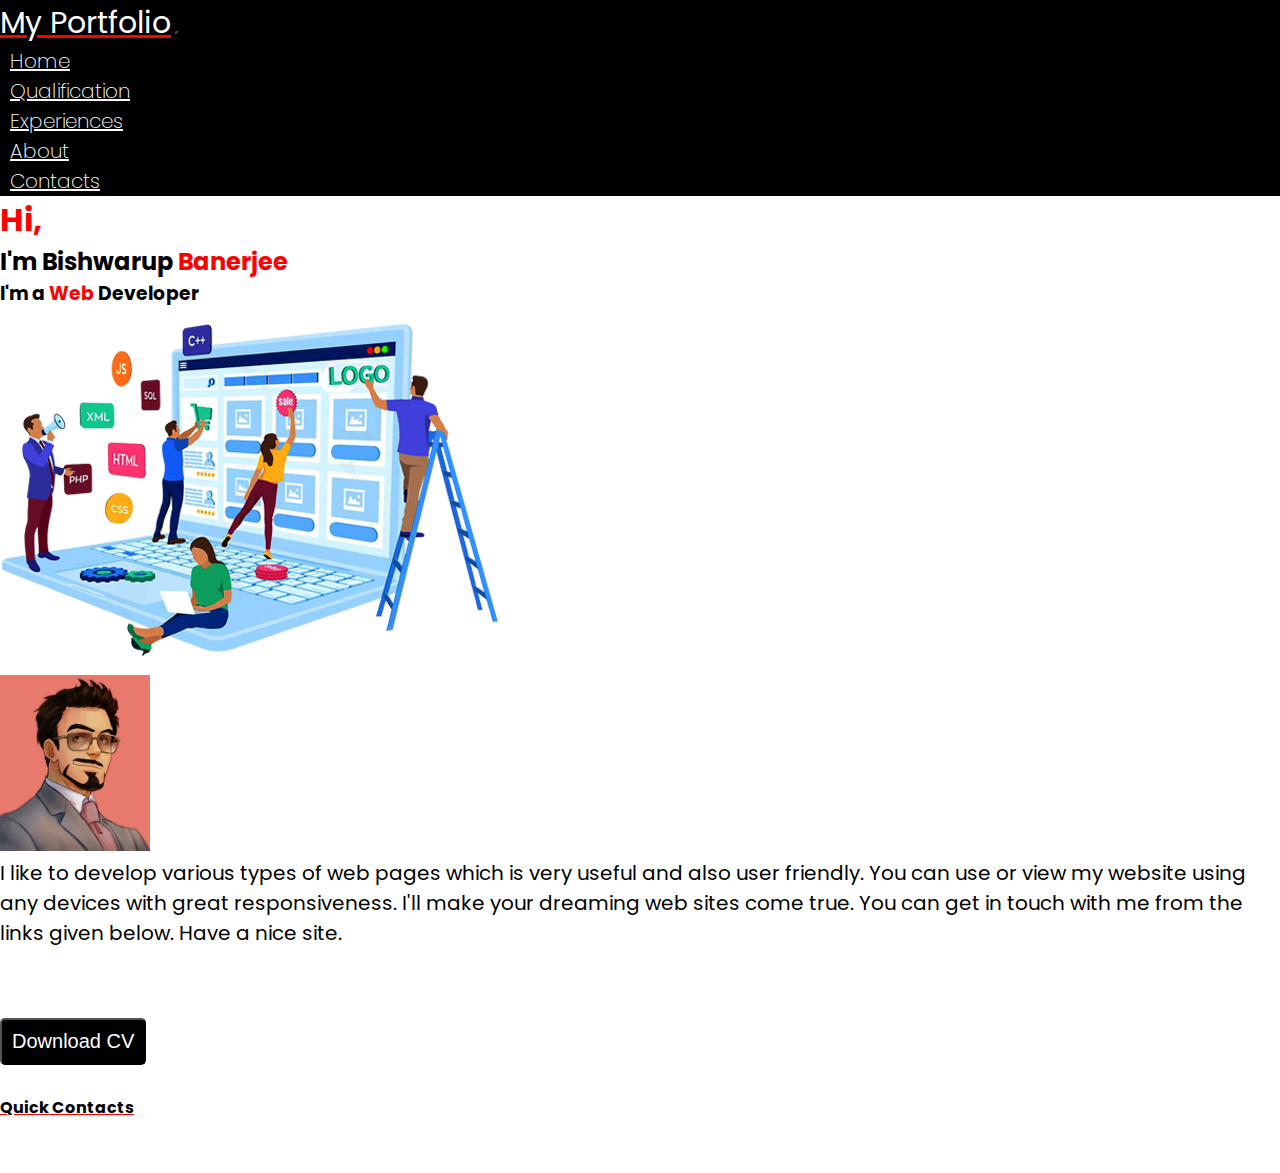
<file: index.html>
<!DOCTYPE html>
<html lang="en">
<head>
    <meta charset="UTF-8">
    <meta http-equiv="X-UA-Compatible" content="IE=edge">
    <meta name="viewport" content="width=device-width, initial-scale=1.0">
    
    <!-- Bootstrap CSS Link -->
    <link href="https://cdn.jsdelivr.net/npm/bootstrap@5.0.2/dist/css/bootstrap.min.css" rel="stylesheet" integrity="sha384-EVSTQN3/azprG1Anm3QDgpJLIm9Nao0Yz1ztcQTwFspd3yD65VohhpuuCOmLASjC" crossorigin="anonymous">

    <!-- My Own CSS link -->
    <link rel="stylesheet" href="./CSS/style.css">

    <!-- Fontawesome link -->
    <link rel="stylesheet" href="https://cdnjs.cloudflare.com/ajax/libs/font-awesome/6.4.0/css/all.min.css" integrity="sha512-iecdLmaskl7CVkqkXNQ/ZH/XLlvWZOJyj7Yy7tcenmpD1ypASozpmT/E0iPtmFIB46ZmdtAc9eNBvH0H/ZpiBw==" crossorigin="anonymous" referrerpolicy="no-referrer" />

    <!-- Google fonts link -->
    <link rel="preconnect" href="https://fonts.googleapis.com">
    <link rel="preconnect" href="https://fonts.gstatic.com" crossorigin>
    <link href="https://fonts.googleapis.com/css2?family=Poppins:ital,wght@0,300;0,500;1,200&display=swap" rel="stylesheet">

    <title>My Portfolio</title>
</head>
<body>

    <!-- Navbar Started -->
    <nav class="navbar navbar-expand-lg navbar-light bg-light">
        <div class="container-fluid header">
          <a class="navbar-brand" href="#">My Portfolio</a>
          <button class="navbar-toggler" type="button" data-bs-toggle="collapse" data-bs-target="#navbarNav" aria-controls="navbarNav" aria-expanded="false" aria-label="Toggle navigation">
            <span class="navbar-toggler-icon"></span>
          </button>
          <div class="collapse navbar-collapse" id="navbarNav">
            <ul class="navbar-nav menu">
              <li class="nav-item">
                <a class="nav-link px-4" aria-current="page" href="index.html"><i class="fa-solid fa-house"></i> Home</a>
              </li>
              <li class="nav-item">
                <a class="nav-link px-4" href="qualification.html"><i class="fa-solid fa-book"></i> Qualification</a>
              </li>
              <li class="nav-item">
                <a class="nav-link px-4" href="experiences.html"><i class="fa-solid fa-award"></i> Experiences</a>
              </li>
              <li class="nav-item">
                <a class="nav-link px-4" href="about.html" ><i class="fa-solid fa-circle-info"></i> About</a>
              </li>
              <li class="nav-item">
                <a class="nav-link px-4" href="contact.html" ><i class="fa-solid fa-phone"></i> Contacts</a>
              </li>
            </ul>
          </div>
        </div>
      </nav>

      <!-- Main page start -->

<div class="row w-100">
  <div class="col-md-6 py-md-4">
    <div class="container board bg-warning p-4">
        <h1 class="Hi textcolor">Hi,</h1>
        <h2>I'm Bishwarup <span class="textcolor">Banerjee</span></h2>
        <h3>I'm a <span class="textcolor">Web</span> Developer</h3>
        <img class="img-fluid" src="images/Website-Development.png" alt="">
    </div>
  </div>
    <div class="col-md-6 py-4">
      <div class="container">
        <img class="img-fluid profilepic" src="images/men.jpg" alt=""><br>
        <span class="speech">I like to develop various types of web pages which is very useful and also user friendly. You can use or view my website using any devices with great responsiveness. I'll make your dreaming web sites come true. You can get in touch with me from the links given below. Have a nice site.</span> <br>
        
      <div class="row area">
        <div class="col-md-6">
          <a href="BIODATA - Copy.docx"><button class="mybtn">Download CV</button></a>
        </div>

        <div class="col-md-6">
        <h4 class="note">Quick Contacts</h4>
        <div class="container icons">
        <a href="https://www.facebook.com/login/"><i class="fa-brands fa-facebook"></i></a>
        <a href="https://www.instagram.com/accounts/login/"><i class="fa-brands fa-instagram social"></i></a>
        <a href="https://wa.me/7059539009"><i class="fa-brands fa-whatsapp social2"></i></a>
        <a href="tel: 7059539009"><i class="fa-solid fa-phone social3"></i></a>
        </div>
        </div>
    </div>
    </div>
   
</div>


    <!-- Bootstrap JS link -->
    <script src="https://cdn.jsdelivr.net/npm/bootstrap@5.0.2/dist/js/bootstrap.bundle.min.js" integrity="sha384-MrcW6ZMFYlzcLA8Nl+NtUVF0sA7MsXsP1UyJoMp4YLEuNSfAP+JcXn/tWtIaxVXM" crossorigin="anonymous"></script>
</body>
</html>
</file>
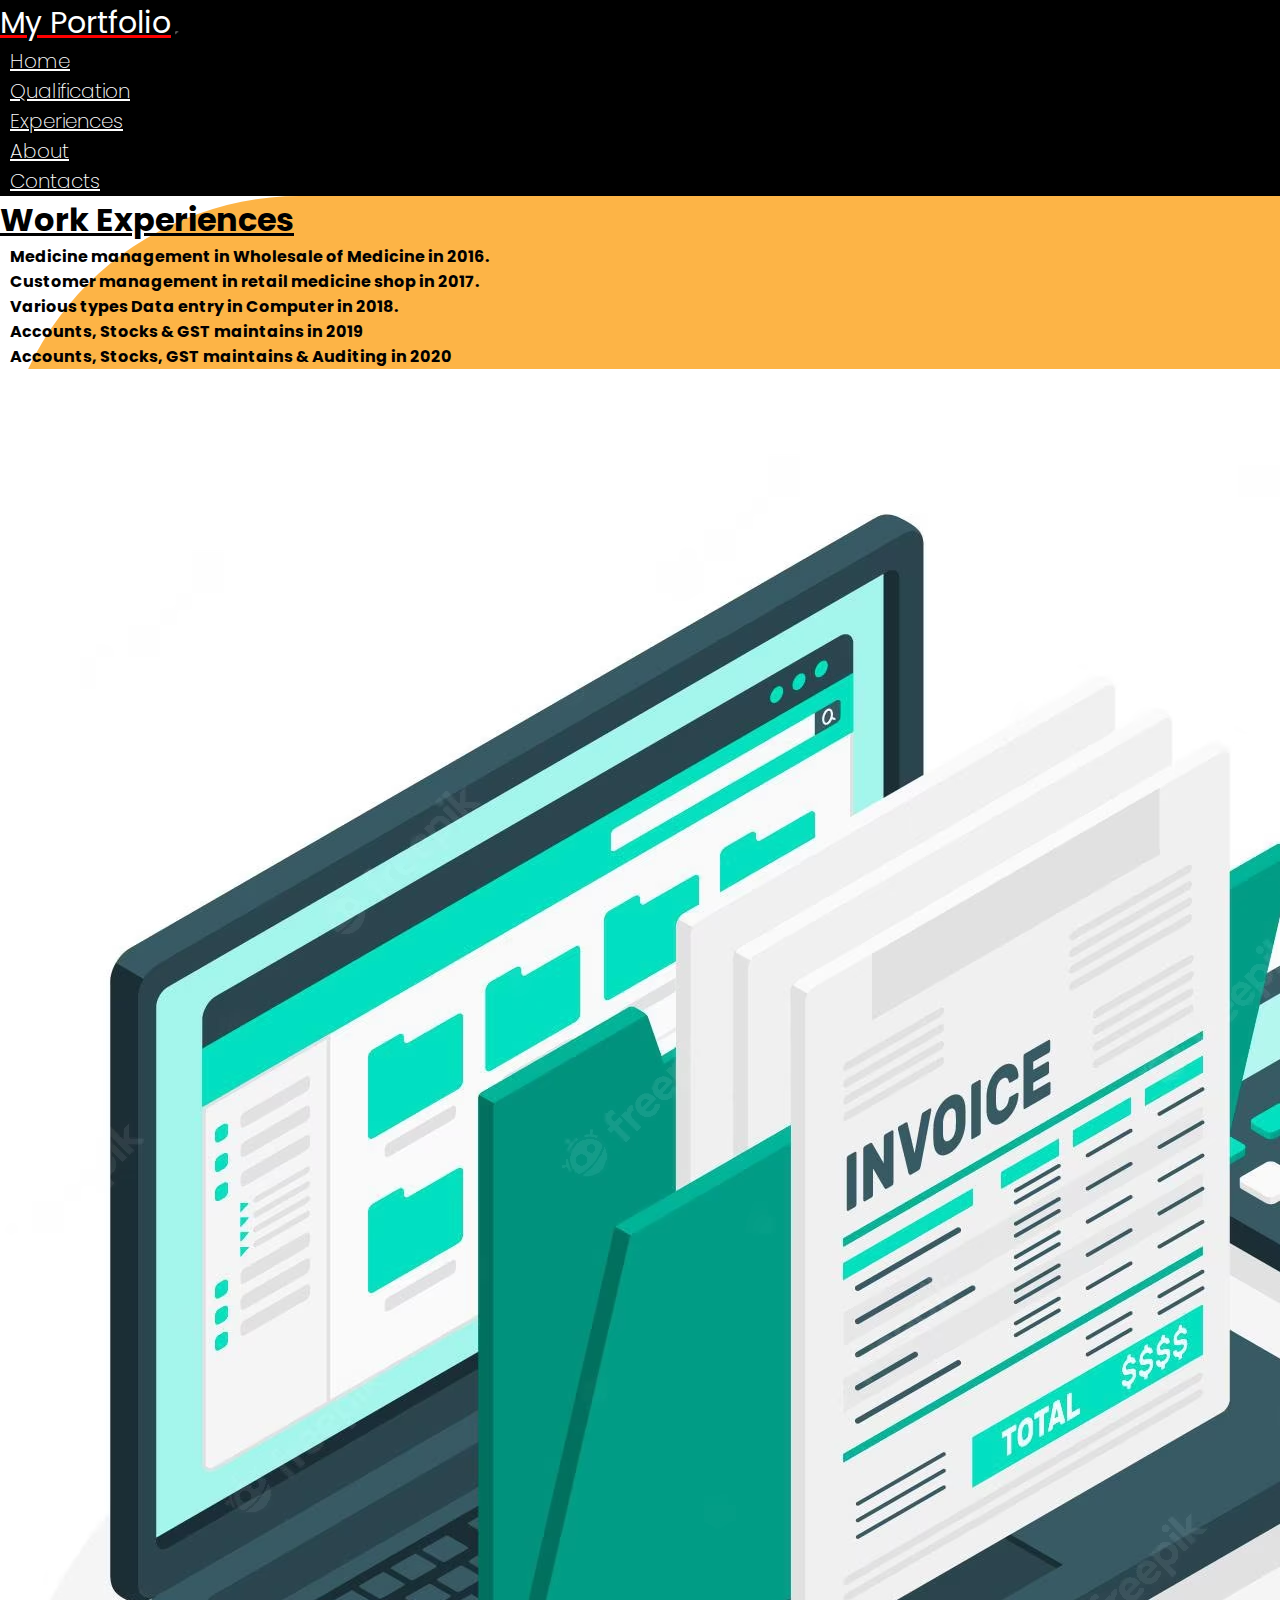
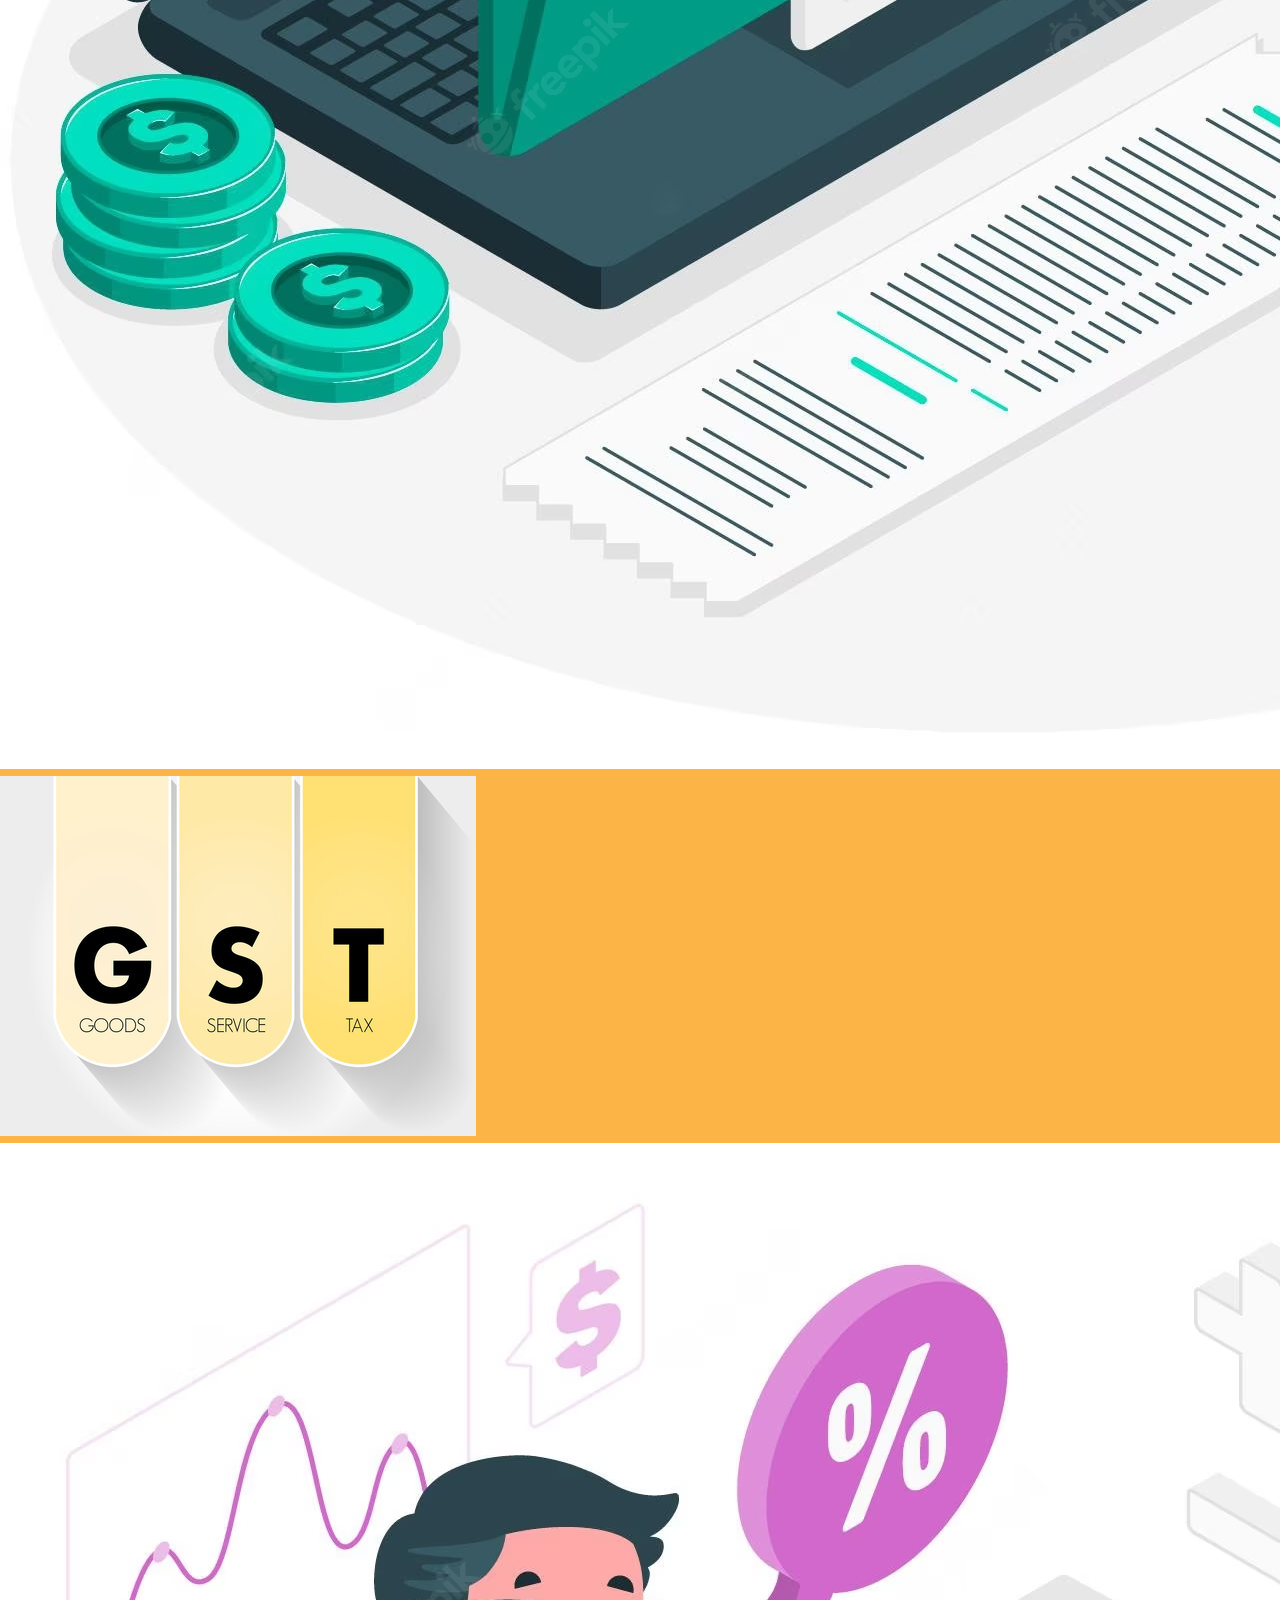
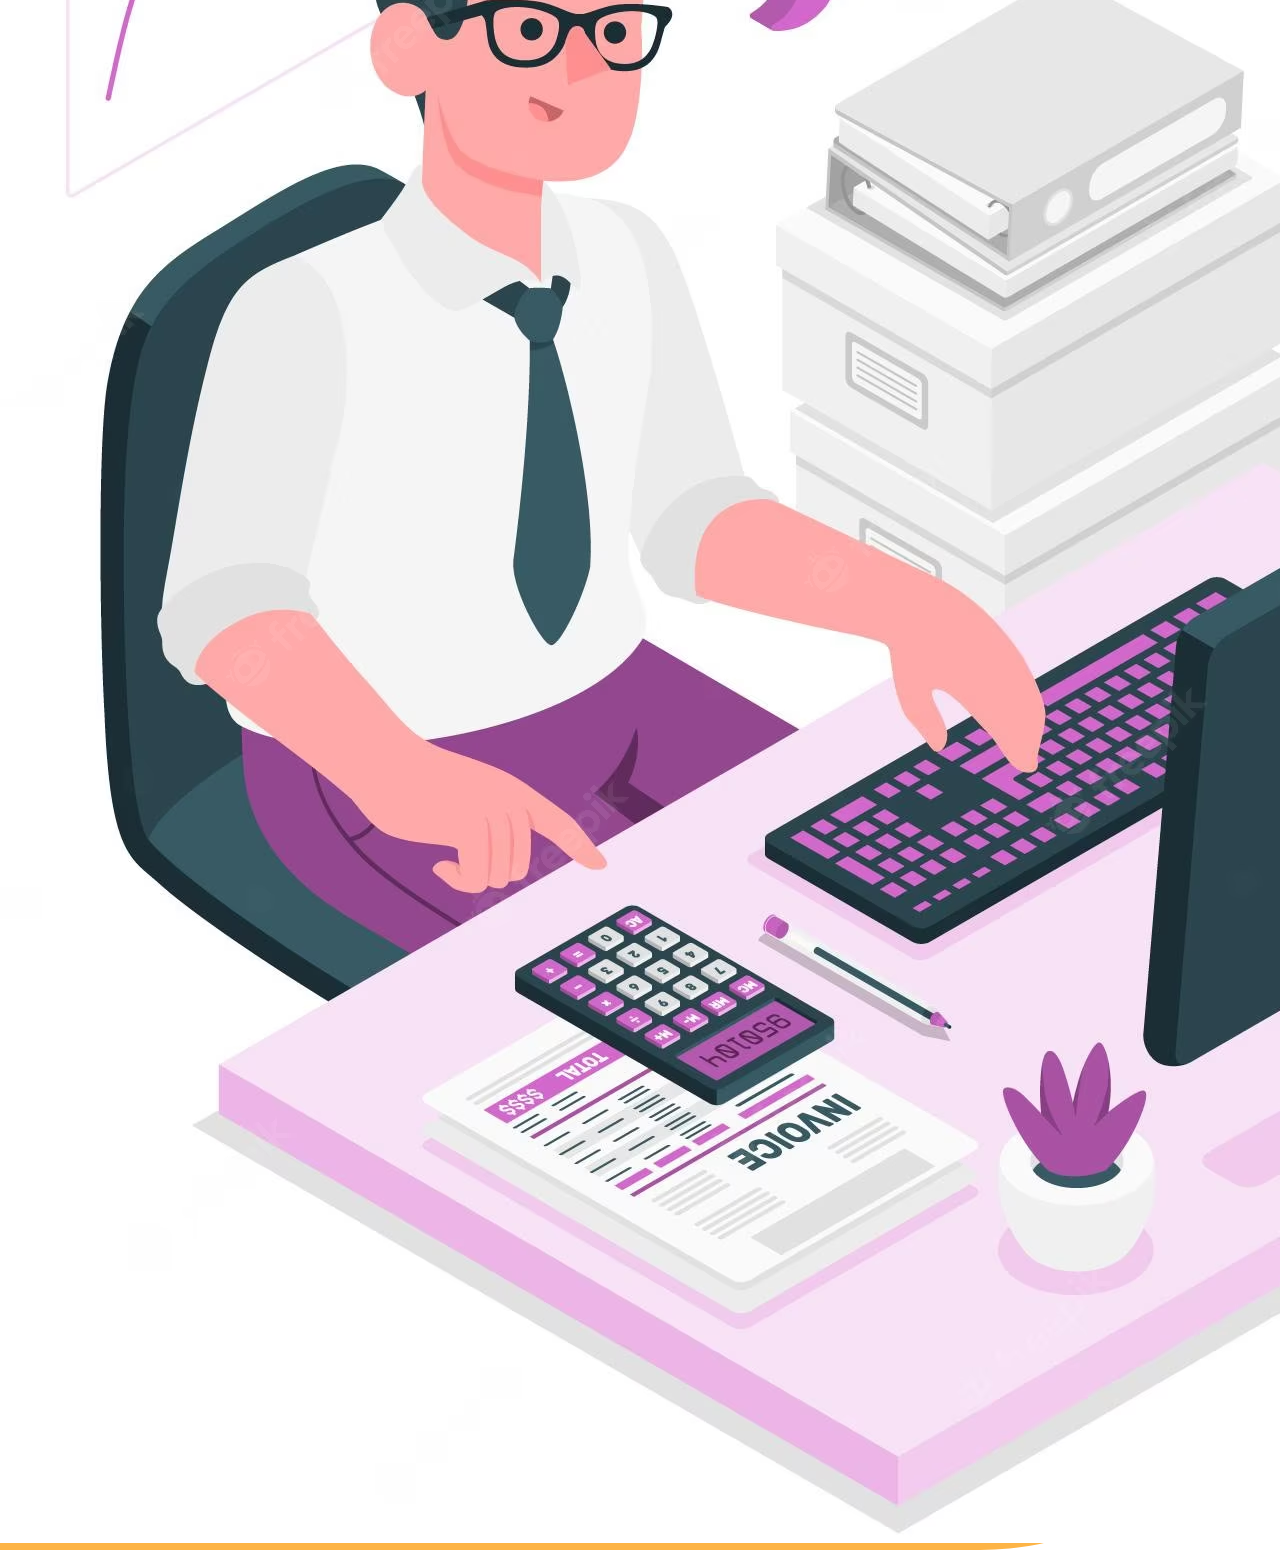
<file: experiences.html>
<!DOCTYPE html>
<html lang="en">
<head>
    <meta charset="UTF-8">
    <meta http-equiv="X-UA-Compatible" content="IE=edge">
    <meta name="viewport" content="width=device-width, initial-scale=1.0">
    
    <!-- Bootstrap CSS Link -->
    <link href="https://cdn.jsdelivr.net/npm/bootstrap@5.0.2/dist/css/bootstrap.min.css" rel="stylesheet" integrity="sha384-EVSTQN3/azprG1Anm3QDgpJLIm9Nao0Yz1ztcQTwFspd3yD65VohhpuuCOmLASjC" crossorigin="anonymous">

    <!-- My Own CSS link -->
    <link rel="stylesheet" href="./CSS/style.css">
    <link rel="stylesheet" href="./CSS/sass.css">

    <!-- Fontawesome link -->
    <link rel="stylesheet" href="https://cdnjs.cloudflare.com/ajax/libs/font-awesome/6.4.0/css/all.min.css" integrity="sha512-iecdLmaskl7CVkqkXNQ/ZH/XLlvWZOJyj7Yy7tcenmpD1ypASozpmT/E0iPtmFIB46ZmdtAc9eNBvH0H/ZpiBw==" crossorigin="anonymous" referrerpolicy="no-referrer" />

    <!-- Google fonts link -->
    <link rel="preconnect" href="https://fonts.googleapis.com">
    <link rel="preconnect" href="https://fonts.gstatic.com" crossorigin>
    <link href="https://fonts.googleapis.com/css2?family=Poppins:ital,wght@0,300;0,500;1,200&display=swap" rel="stylesheet">

    <title>Experiences</title>
</head>
<body>

    <!-- Navbar Started -->
    <nav class="navbar navbar-expand-lg navbar-light bg-light">
        <div class="container-fluid header">
          <a class="navbar-brand" href="#">My Portfolio</a>
          <button class="navbar-toggler" type="button" data-bs-toggle="collapse" data-bs-target="#navbarNav" aria-controls="navbarNav" aria-expanded="false" aria-label="Toggle navigation">
            <span class="navbar-toggler-icon"></span>
          </button>
          <div class="collapse navbar-collapse" id="navbarNav">
            <ul class="navbar-nav menu">
              <li class="nav-item">
                <a class="nav-link px-4" aria-current="page" href="index.html"><i class="fa-solid fa-house"></i> Home</a>
              </li>
              <li class="nav-item">
                <a class="nav-link px-4" href="qualification.html"><i class="fa-solid fa-book"></i> Qualification</a>
              </li>
              <li class="nav-item">
                <a class="nav-link px-4" href="experiences.html"><i class="fa-solid fa-award"></i> Experiences</a>
              </li>
              <li class="nav-item">
                <a class="nav-link px-4" href="about.html" ><i class="fa-solid fa-circle-info"></i> About</a>
              </li>
              <li class="nav-item">
                <a class="nav-link px-4" href="contact.html" ><i class="fa-solid fa-phone"></i> Contacts</a>
              </li>
            </ul>
          </div>
        </div>
      </nav>

    <div class="container p-4 color board2">
        <h1><u>Work Experiences</u></h1>
        <h4><i class="fa-solid fa-hand-point-right"></i> Medicine management in Wholesale of Medicine in 2016.</h4>
        <h4><i class="fa-solid fa-hand-point-right"></i> Customer management in retail medicine shop in 2017.</h4>
        <h4><i class="fa-solid fa-hand-point-right"></i> Various types Data entry in Computer in 2018.</h2>
        <h4><i class="fa-solid fa-hand-point-right"></i> Accounts, Stocks & GST maintains in 2019</h4>
        <h4><i class="fa-solid fa-hand-point-right"></i> Accounts, Stocks, GST maintains & Auditing in 2020</h4>
    
        <!-- Cards Start -->
        <div class="card-group">
          <div class="card m-3">
            <img src="images/3.avif" class="card-img-top" alt="...">
            
          </div>
          <div class="card m-3">
            <img src="images/1.jpg" class="card-img-top" alt="...">
            
          </div>
          <div class="card m-3">
            <img src="images/2.avif" class="card-img-top" alt="...">
            
          </div>
        </div>
        <!-- Cards End -->
  
    
    </div>
      





        <!-- Bootstrap JS link -->
    <script src="https://cdn.jsdelivr.net/npm/bootstrap@5.0.2/dist/js/bootstrap.bundle.min.js" integrity="sha384-MrcW6ZMFYlzcLA8Nl+NtUVF0sA7MsXsP1UyJoMp4YLEuNSfAP+JcXn/tWtIaxVXM" crossorigin="anonymous"></script>
</body>
</html>
</file>
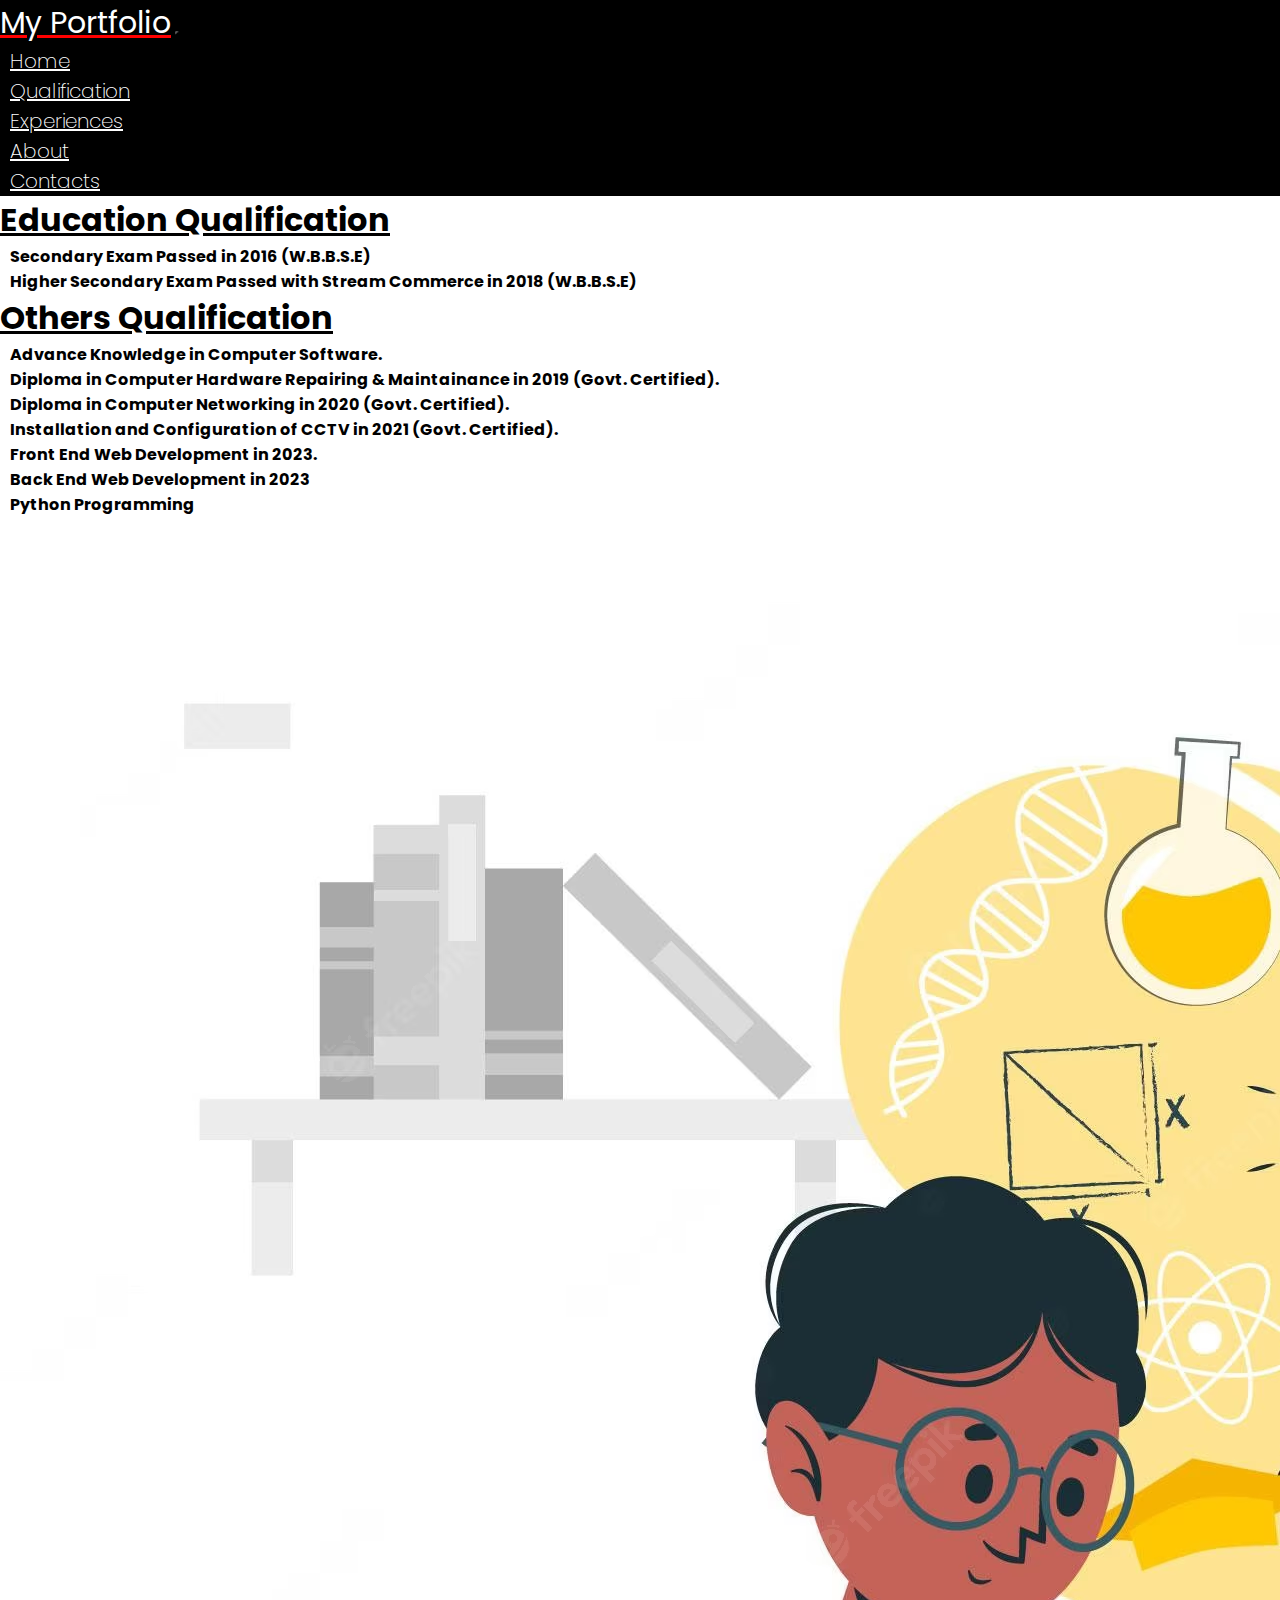
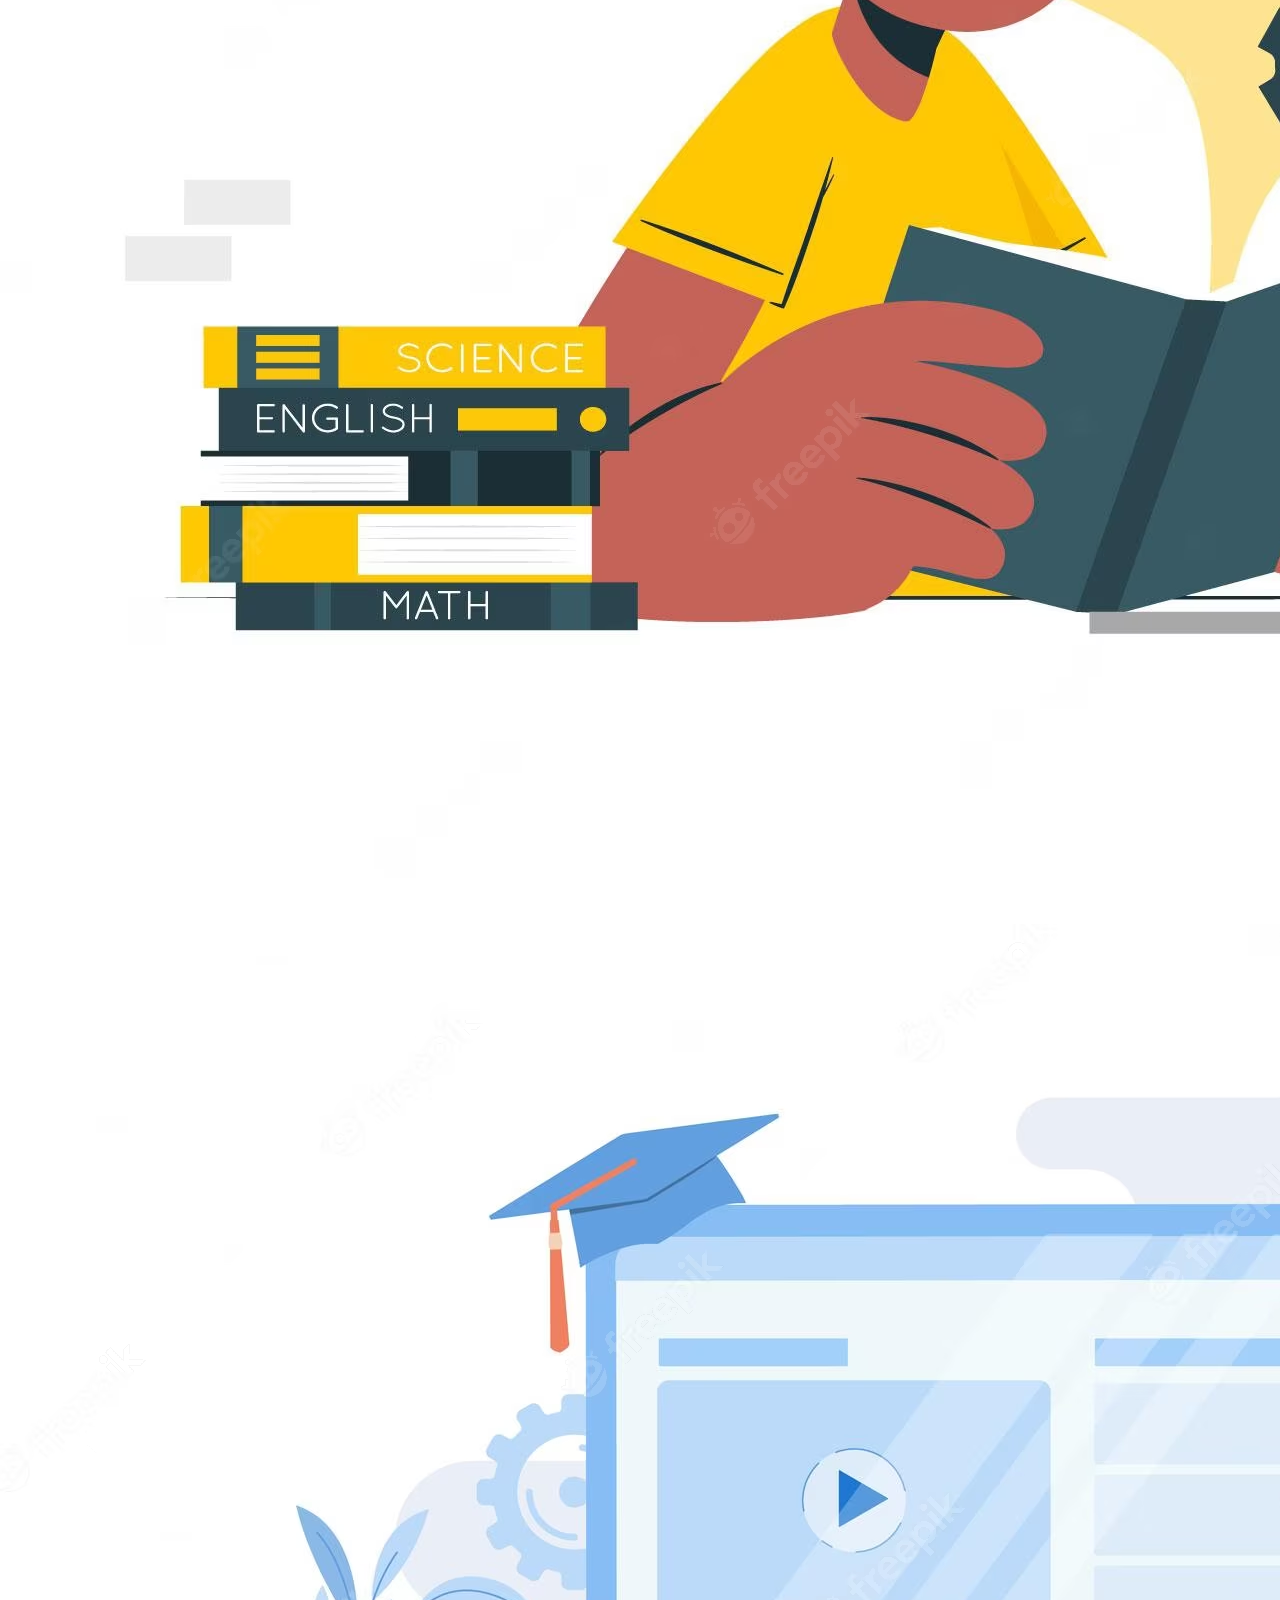
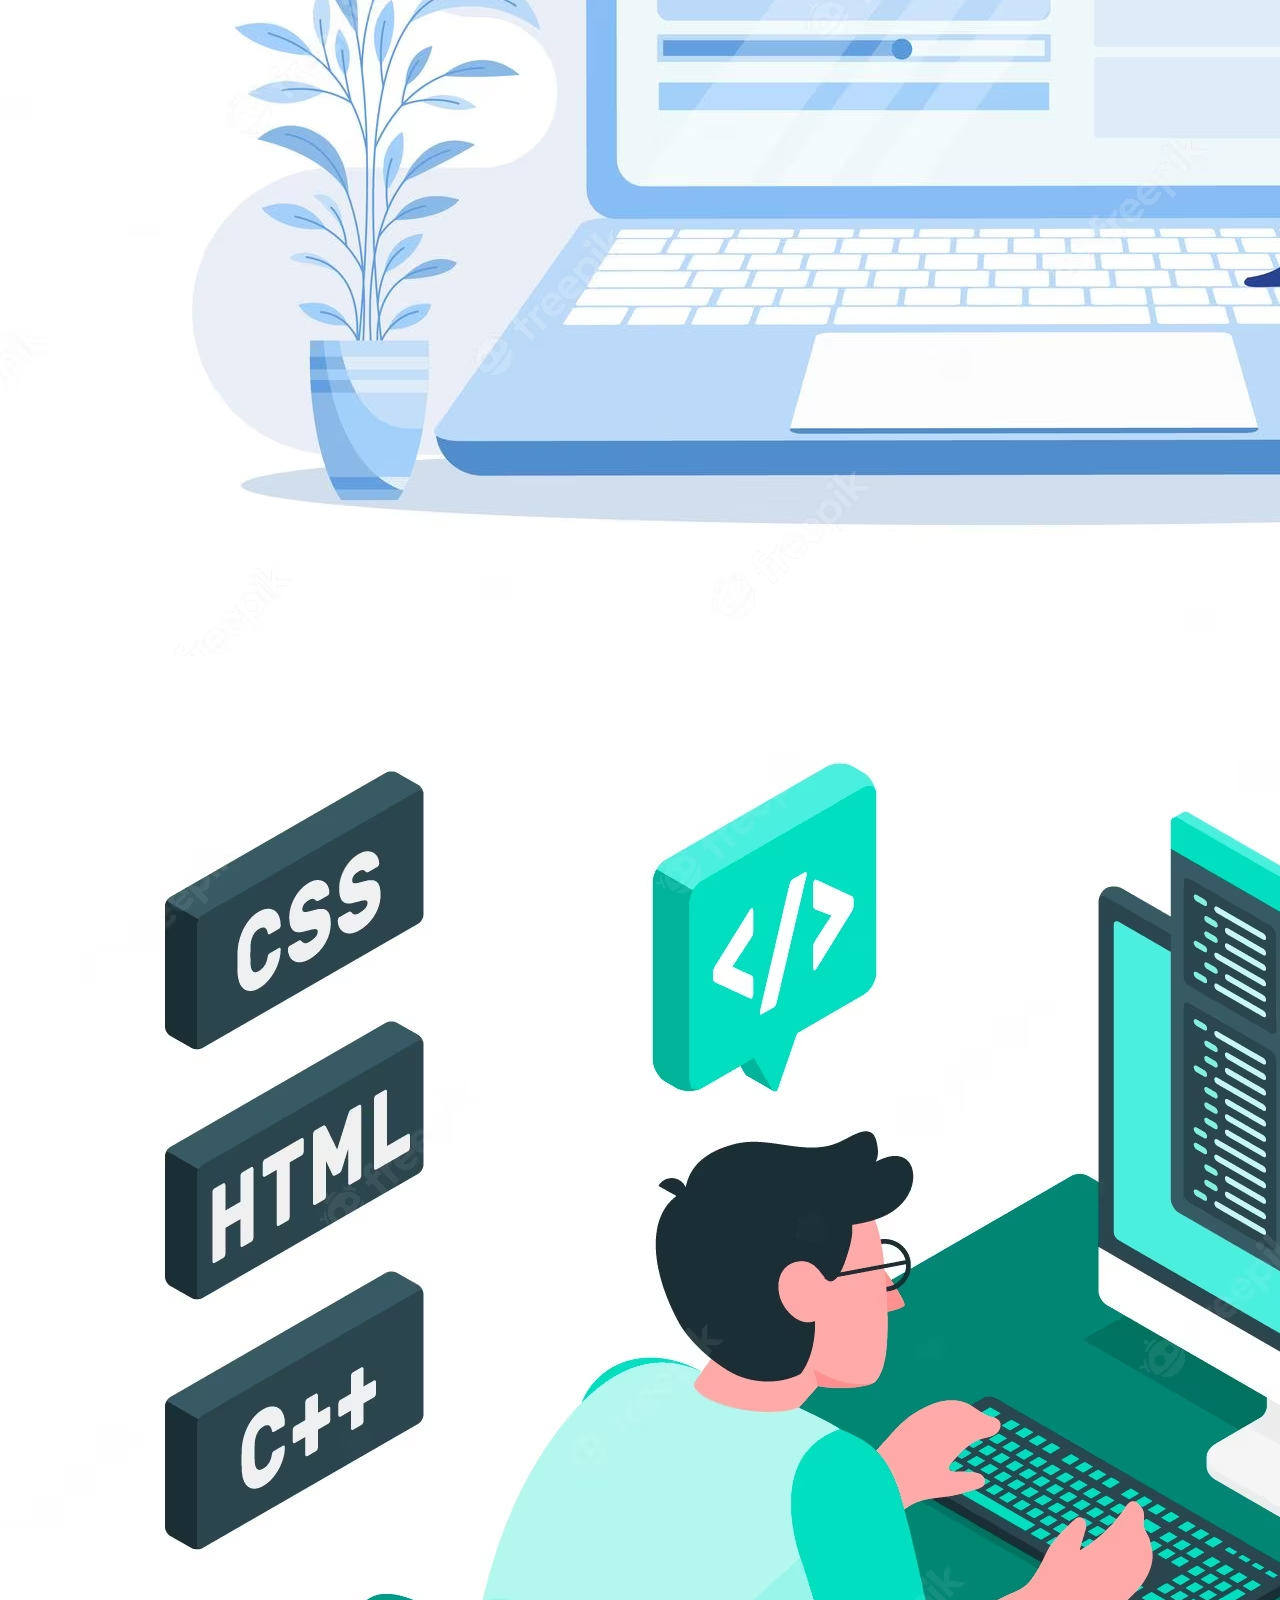
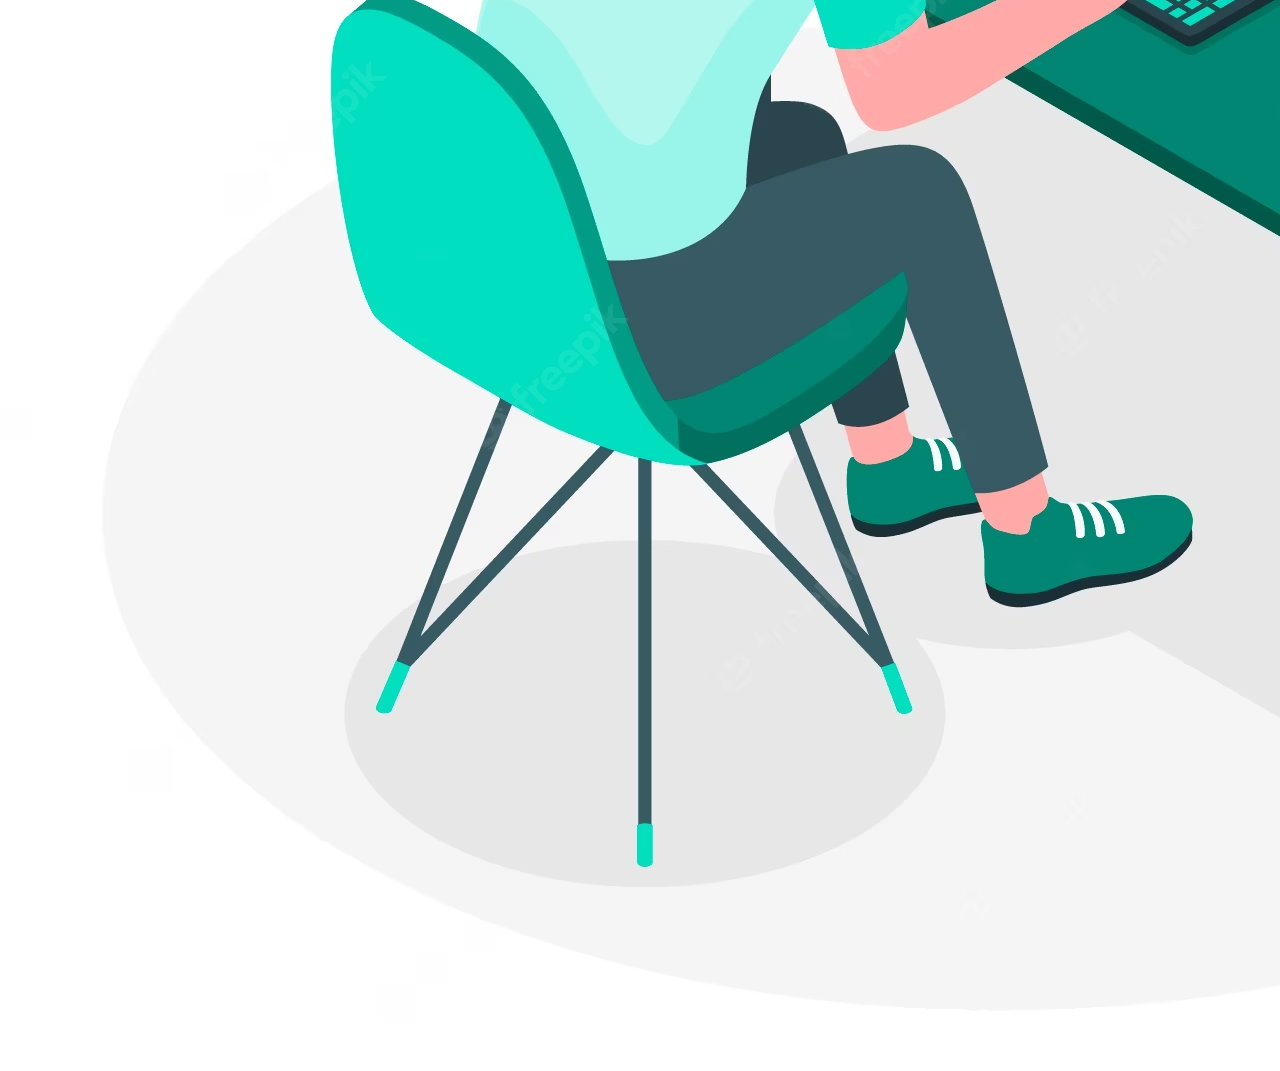
<file: qualification.html>
<!DOCTYPE html>
<html lang="en">
<head>
    <meta charset="UTF-8">
    <meta http-equiv="X-UA-Compatible" content="IE=edge">
    <meta name="viewport" content="width=device-width, initial-scale=1.0">
    
        <!-- Bootstrap CSS Link -->
        <link href="https://cdn.jsdelivr.net/npm/bootstrap@5.0.2/dist/css/bootstrap.min.css" rel="stylesheet" integrity="sha384-EVSTQN3/azprG1Anm3QDgpJLIm9Nao0Yz1ztcQTwFspd3yD65VohhpuuCOmLASjC" crossorigin="anonymous">

        <!-- My Own CSS link -->
        <link rel="stylesheet" href="./CSS/style.css">
        <link rel="stylesheet" href="./CSS/sass.css">
    
        <!-- Fontawesome link -->
        <link rel="stylesheet" href="https://cdnjs.cloudflare.com/ajax/libs/font-awesome/6.4.0/css/all.min.css" integrity="sha512-iecdLmaskl7CVkqkXNQ/ZH/XLlvWZOJyj7Yy7tcenmpD1ypASozpmT/E0iPtmFIB46ZmdtAc9eNBvH0H/ZpiBw==" crossorigin="anonymous" referrerpolicy="no-referrer" />
    
        <!-- Google fonts link -->
        <link rel="preconnect" href="https://fonts.googleapis.com">
        <link rel="preconnect" href="https://fonts.gstatic.com" crossorigin>
        <link href="https://fonts.googleapis.com/css2?family=Poppins:ital,wght@0,300;0,500;1,200&display=swap" rel="stylesheet">
    
        <title>Qualification</title>
</head>
<body>
     <!-- Navbar Started -->
     <nav class="navbar navbar-expand-lg navbar-light bg-light">
        <div class="container-fluid header">
          <a class="navbar-brand" href="#">My Portfolio</a>
          <button class="navbar-toggler" type="button" data-bs-toggle="collapse" data-bs-target="#navbarNav" aria-controls="navbarNav" aria-expanded="false" aria-label="Toggle navigation">
            <span class="navbar-toggler-icon"></span>
          </button>
          <div class="collapse navbar-collapse" id="navbarNav">
            <ul class="navbar-nav menu">
              <li class="nav-item">
                <a class="nav-link px-4" aria-current="page" href="index.html"><i class="fa-solid fa-house"></i> Home</a>
              </li>
              <li class="nav-item">
                <a class="nav-link px-4" href="qualification.html"><i class="fa-solid fa-book"></i> Qualification</a>
              </li>
              <li class="nav-item">
                <a class="nav-link px-4" href="experiences.html"><i class="fa-solid fa-award"></i> Experiences</a>
              </li>
              <li class="nav-item">
                <a class="nav-link px-4" href="about.html" ><i class="fa-solid fa-circle-info"></i> About</a>
              </li>
              <li class="nav-item">
                <a class="nav-link px-4" href="contact.html" ><i class="fa-solid fa-phone"></i> Contacts</a>
              </li>
            </ul>
          </div>
        </div>
      </nav>

      <!-- Main page start -->

    <div class="container p-4 bg-warning board2">
      <h1 class="py-2"><u>Education Qualification</u></h1>
      <h4><i class="fa-solid fa-hand-point-right"></i> Secondary Exam Passed in 2016 (W.B.B.S.E)</h4>
      <h4 class="py-md-2"><i class="fa-solid fa-hand-point-right"></i> Higher Secondary Exam Passed with Stream Commerce in 2018 (W.B.B.S.E)</h4>

      <h1 class="py-2"><u>Others Qualification</u></h1>
      <h4><i class="fa-solid fa-hand-point-right"></i> Advance Knowledge in Computer Software.</h4>
      <h4><i class="fa-solid fa-hand-point-right"></i> Diploma in Computer Hardware Repairing & Maintainance in 2019 (Govt. Certified).</h4>
      <h4><i class="fa-solid fa-hand-point-right"></i> Diploma in Computer Networking in 2020 (Govt. Certified).</h4>
      <h4><i class="fa-solid fa-hand-point-right"></i> Installation and Configuration of CCTV in 2021 (Govt. Certified).</h4>
      <h4><i class="fa-solid fa-hand-point-right"></i> Front End Web Development in 2023.</h4>
      <h4><i class="fa-solid fa-hand-point-right"></i> Back End Web Development in 2023</h4>
      <h4><i class="fa-solid fa-hand-point-right"></i> Python Programming </h4>
      
      <!-- Cards Start -->

      <div class="card-group">
        <div class="card m-3">
          <img src="images/learning-concept-illustration_114360-6186.avif" class="card-img-top" alt="...">
          
        </div>
        <div class="card m-3">
          <img src="images/pic 2.avif" class="card-img-top" alt="...">
          
        </div>
        <div class="card m-3">
          <img src="images/programming-concept-illustration_114360-1351.avif" class="card-img-top" alt="...">
          
        </div>
      </div>

      <!-- Cards End -->
      <!-- Main page end -->

    </div>




      
      
      
      
      
      <!-- Bootstrap JS link -->
    <script src="https://cdn.jsdelivr.net/npm/bootstrap@5.0.2/dist/js/bootstrap.bundle.min.js" integrity="sha384-MrcW6ZMFYlzcLA8Nl+NtUVF0sA7MsXsP1UyJoMp4YLEuNSfAP+JcXn/tWtIaxVXM" crossorigin="anonymous"></script>
</body>
</html>
</file>
<file: CSS/style.css>
*{
    margin: 0;
    padding: 0;
    box-sizing: border-box;
}

/* Navbar css start */

.navbar-brand{
    font-size: 30px;
    color: white !important;
    text-decoration: underline red;
}

body{
    font-family: poppins;
}

.header{
    background-color: black;
}

.menu{
    font-size: 20px;
}

#navbarNav{
    justify-content: center !important;
}

.navbar-toggler-icon, .navbar-toggler{
    background-color: white;
    border-radius: 50px;
}

.nav-link{
    color: white !important;
    font-weight: 200;
}

.nav-link:hover{
    color: rgb(255, 16, 16) !important;
}

/* Navbar css end */



/* Main page css start */
.Hi{
    color: rgb(0, 0, 0);
}

.board{
    max-width: 450px;
    border-top-left-radius: 300px;
    border-bottom-right-radius: 300px;
}

.board2{
    border-top-left-radius: 300px;
    border-bottom-right-radius: 300px;
}

.profilepic{
    max-width: 150px !important;
}

.speech{
    font-size: 20px;
}

.textcolor{
    color: red;
}

.area{
    padding-top: 60px;
}

.mybtn{
    padding: 10px;
    border-radius: 5px;
    color: white;
    background-color: black;
    margin-bottom: 30px;
    margin-top: 10px;
    font-size: 20px;
    transition: 0.3s;
}

.mybtn:hover{
    color: red;
}

.note{
    color: black;
    text-decoration: underline red;
}

.icons{
    font-size: 35px;
    padding: 0px 0px;
    color: white;
}

.social{
    color: rgb(255, 54, 148);
}

.social2{
    color: rgb(1, 255, 1);
}

.social2:hover{
    color: rgb(65, 110, 65) !important;
}

.social3{
    color: rgb(60, 72, 243);
    font-size: 30px;
}

i{
    padding: 0px 5px;
    transition: 0.3s;
}

i:hover{
    filter: contrast(200%);
}

/* Main page css end */

/* --------------------------------------------------------------------------------- */

/* Qualification Page CSS Start */

.pics{
    text-align: center !important;
}
.edupic{
    margin-top: 20px;
    justify-content: center;
}

/* Qualification Page CSS End */

/* --------------------------------------------------------------------------------- */

/* Experience page CSS */
.color{
    background-color: rgb(253, 180, 70);
}

.pics2{
    text-align: center;
}

.exppic{
    margin-top: 20px;
}
/* Experience page CSS End */


/* About page CSS Start */

.imgsize{
    width: 300px;
}

.text{
    color: black;
}

.background{
    background-color: rgb(173, 111, 240);
}

/* About page CSS End */


/* Contact page CSS Start */

.background2{
    background-color: rgb(253, 158, 95);
    min-height: 500px;
}

.tnku{
    text-align: center;
    font-size: 50px;
    margin-top: 180px;
    text-decoration: underline;
    color: red;
}

/* Contact page CSS end */
</file>
<file: CSS/sass.css>
*{
    margin: 0;
    padding: 0;
    box-sizing: border-box;
}

body{
    font-family: poppins;
}
</file>
